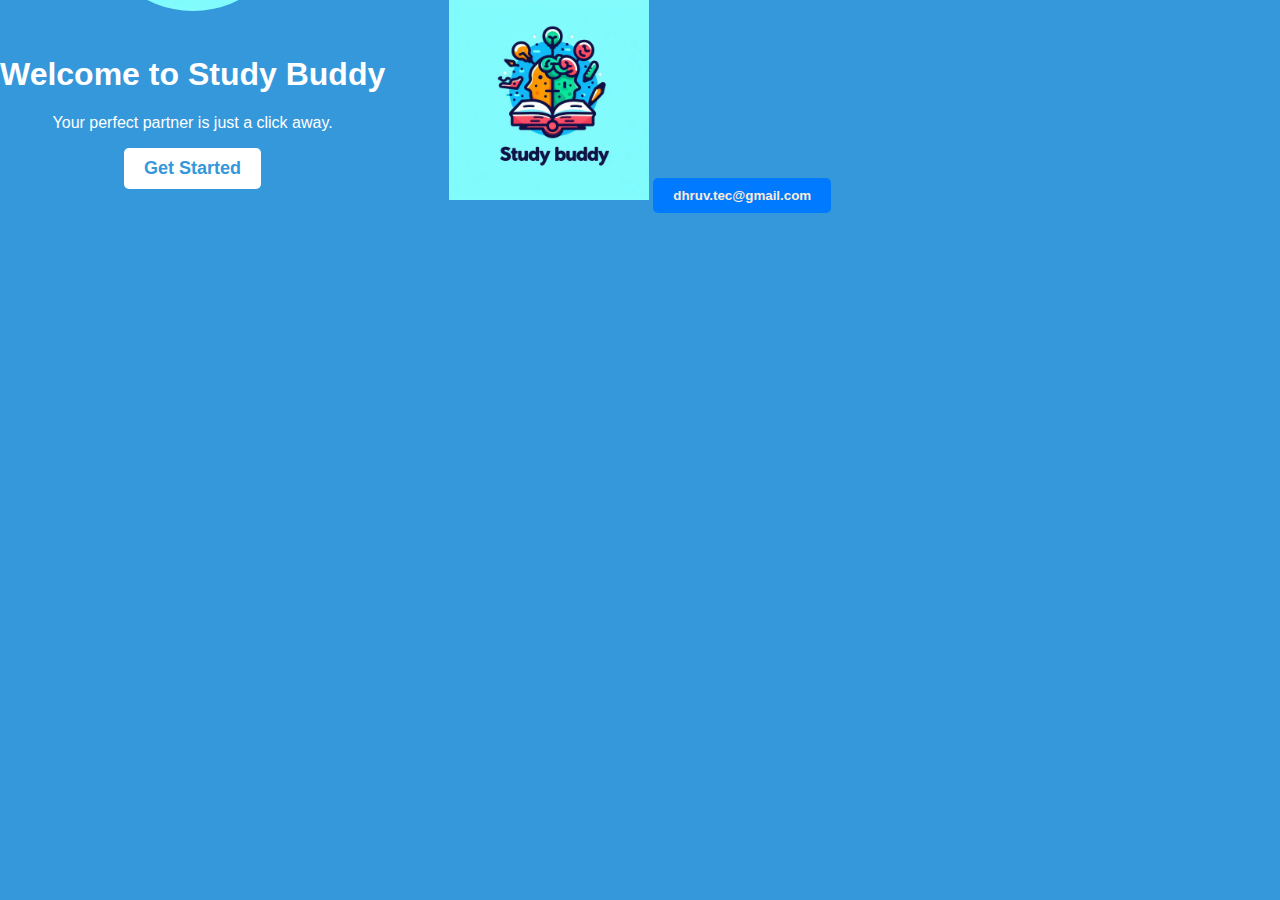
<file: index.html>
<!DOCTYPE html>
<html lang="en">

<head>
    <link rel="stylesheet" href="home.css">
</head>
<body>
    <main class="welcome-container">
        <img class="app-logo" src="OM.png" alt="Study Buddy Logo">
        <h1 id="studyintroheading">Welcome to Study Buddy</h1>
        <p>Your perfect partner is just a click away.</p>
        <a href="login.html"><button class="get-started-button">Get Started</button></a>
    </main>
<footer id="footer-container">
        <img src="OM.png" id="icon">
        <a href="mailto:dhruv.tec@gmail.com"><button id="mailid">dhruv.tec@gmail.com</button></a>
</footer>
</body>
</html>
</file>
<file: home.css>
body {
    font-family: Arial, sans-serif;
    background-color: #3498db; /* Set your background color here */
    margin: 0;
    padding: 0;
   
    justify-content: center;
    align-items: center;
    height: 100vh;
}
    
.welcome-container {
    text-align: center;
    align-self: center;
    position: absolute;
    color: #fff; /* Set your text color here */
    margin-right: -13%;
}

.app-logo {
    width: 200px; /* Set your logo's width */
    height: 200px; /* Set your logo's height */
    border-radius: 50%; /* Makes it a circle */
    background-color: #fff; /* Set your logo's background color */
    margin: 0 auto 20px;
}
.get-started-button {
    background-color: #fff; /* Set your button's background color */
    color: #3498db; /* Set your button's text color */
    border: none;
    padding: 10px 20px;
    font-size: 18px;
    border-radius: 5px;
    cursor: pointer;
}

#studyintroheading:hover {
    font-size: 60px;
    text-decoration: underline;
    width: 83%;
    margin-left: 15%;
    color: red;
}



#icon {
   width: 200px; 
text-align: left;
}

#mailid {
    color: antiquewhite;
    
}

#footer-container {
    text-align: center;
    margin-bottom: -70%;
}

button {
    background-color: #007BFF;
    color: #fff;
    border: none;
    padding: 10px 20px;
    cursor: pointer;
    border-radius: 5px;
    font-weight: bold;
    transition: background-color 0.3s;
}

button:hover {
    background-color: #0056b3;
}
</file>
